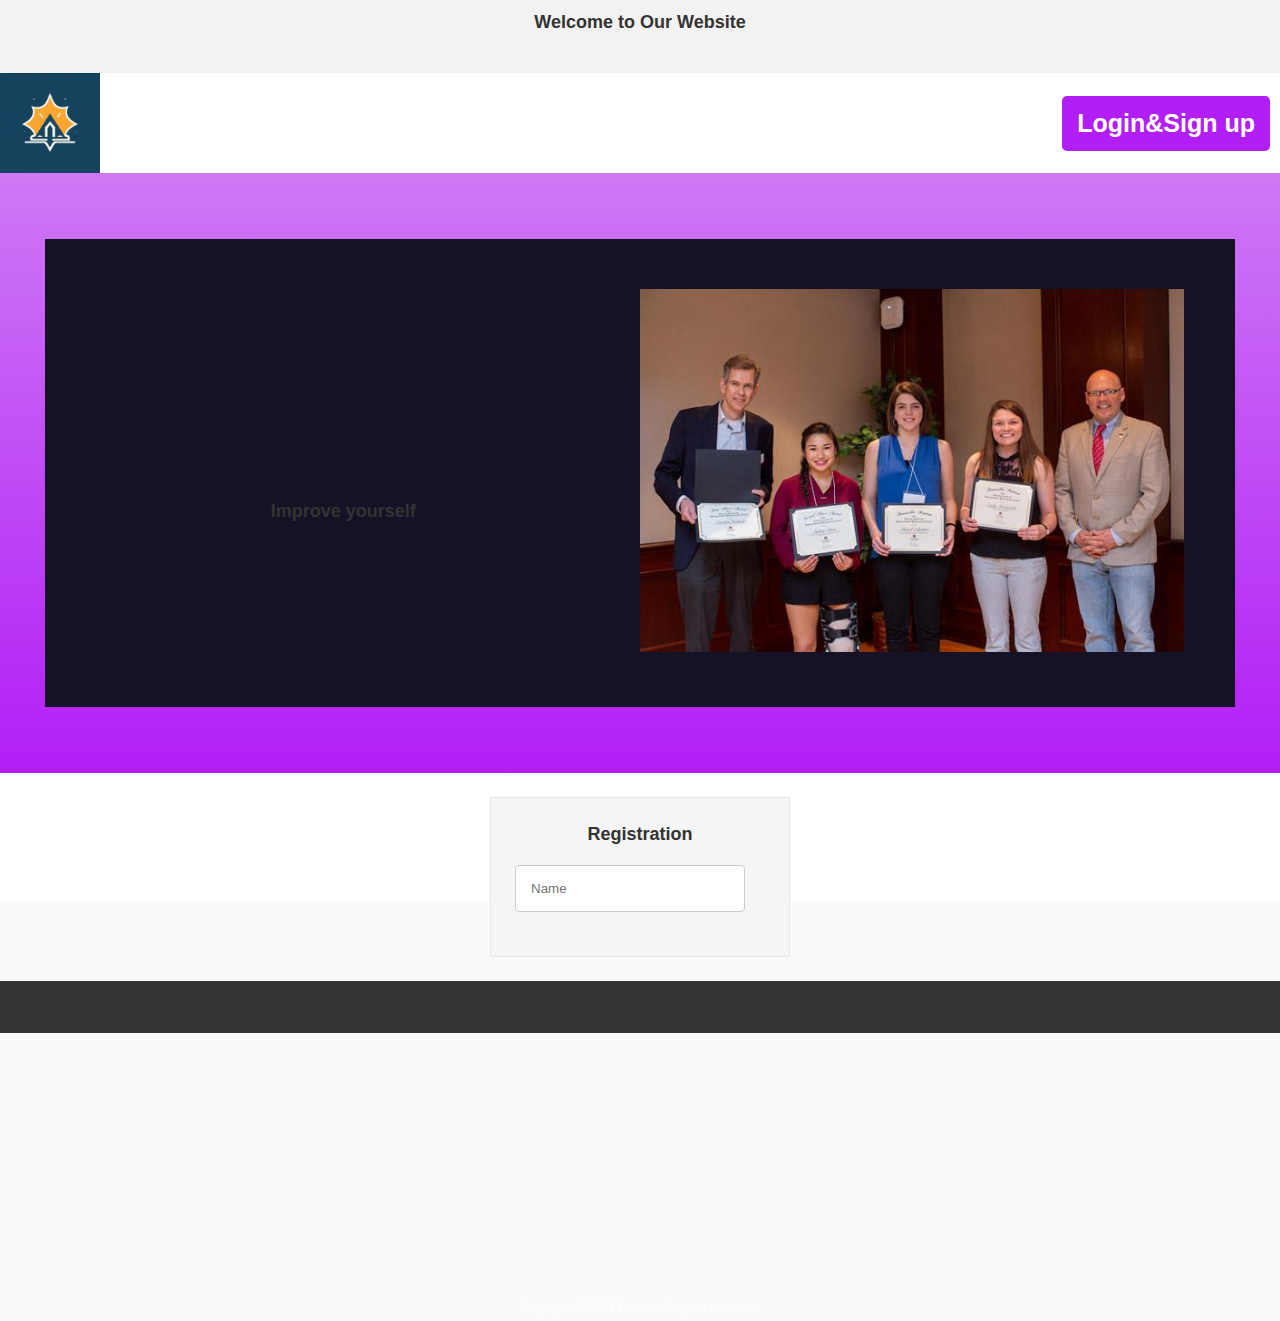
<file: index.html>
<!DOCTYPE html>  
<html lang="en">  
<head>  
    <meta charset="UTF-8">  
    <meta name="viewport" content="width=device-width, initial-scale=1.0">  
    <title>Home Page</title>  
    <link rel="stylesheet" href="U.css"> <!-- Link to style file -->  
</head>  
<body>   
    <!-- Banner -->
    <div id="website-banner" style="background-color: #f2f2f2; padding: 10px; text-align: center;">
        <h2>Welcome to Our Website</h2>
        <p>Explore our courses and become an expert today!</p>
    </div>
    <div class="logo-account">
        <!-- Image -->
        <img src="1.png" alt="Descriptive text for the image" style="width: 100px; height: 100px; position: relative; top: 0; left: 0; margin: 0;">
        <!-- Login Link -->
        <a href="login.html" class="login-link">Login&Sign up</a>
        <!-- Navigation -->
    </div>
    <nav>

    </nav>
    <!-- Hero Banner -->
    <div class="hero-banner">
        <div class= 'container-2'>
            <div class="container_content">
            <div class="container_content_inner">
            <div class="title">
                <h1>Choose your courses</h1>
                
            </div>
            <div class="par">
                <h2>Improve yourself</h2>
            </div>
            <div class="btns">
                <a href="login.html" class="login-link">Login&Sign up</a>
            </div>
            </div>
            </div>
            <div class="container_outer_img">
            <div class="img-inner">
            <img src='e.jpg'  alt="" class="container_img"/>
                </div>
                </div>
            </div>
            <div class="overlay"></div>
    </div>
    <!-- Registration Form -->
    <div class="registration-form">
        <h2>Registration</h2>
        <form action="your-server-endpoint" method="post">
            <input type="text" id="name" name="name" placeholder="Name" required>
        </form>
    </div>
    <!-- Footer -->
    <footer>
        <p>Copyright &copy; 2024 Kristian All rights reserved.</p>
    </footer>
    <!-- External JavaScript File -->
    <script src="document.js"></script>
</body>  
</html>
</file>
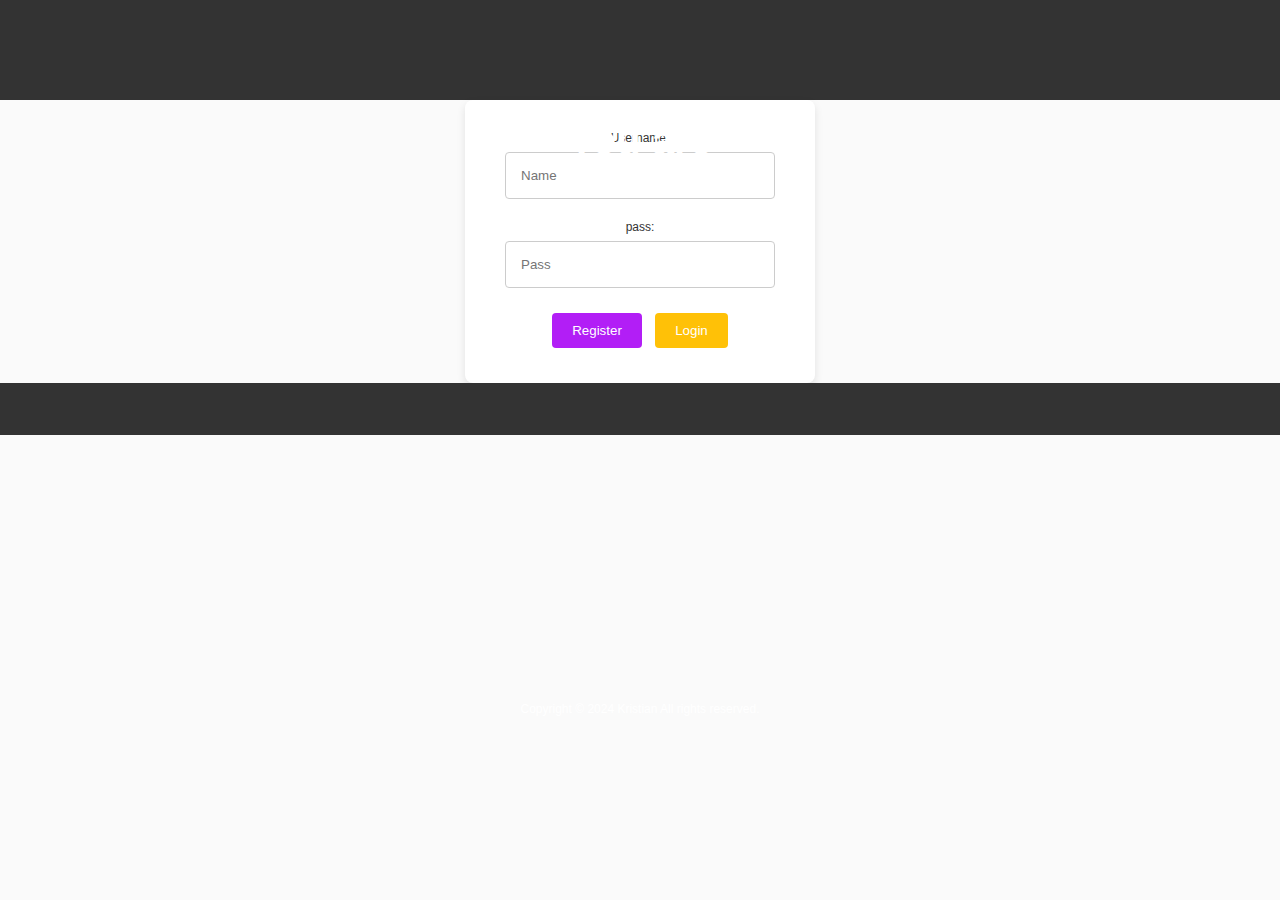
<file: login.html>
<!DOCTYPE html>
<html lang="en">
<head>
    <meta charset="UTF-8">
    <meta http-equiv="X-UA-Compatible" content="IE=edge">
    <meta name="viewport" content="width=device-width, initial-scale=1.0">
    <title>Document</title>
    <link rel="stylesheet" href="U.css"> <!-- Link to style file -->  
</head>
<body>
    <header>  
        <h1>You are<span id="someElementId"></span><span id="usernameDisplay"></span></h1>
    </header>  
    <div id="cookieInfo">
        <label for="usernameInput">Username:</label> 
        <input type="text" id="usernameInput" placeholder="Name"> 
        <label for="usernameInput">pass:</label> 
        <input type="password" placeholder="Pass"> 
        <button onclick="setUsername()">Register</button> 
        <button onclick="getUsername()">Login</button> 
    </div>
<footer>
    <p>Copyright &copy; 2024 Kristian All rights reserved.</p>
</footer>
    <script src="document.js"></script>
</body>
</html>
</file>
<file: U.css>
/' Kristian Wu Xinyang 223190634 '/
body {
  font-family: Arial, sans-serif;
  margin: 0;
  padding: 0;
  min-height: 100vh;
  display: flex;
  flex-direction: column;
}

header, footer {
  background-color: #333;
  color: white;
  text-align: center;
  padding: 1em;
}

.cart-container {
  flex: 1;
  width: 80%;
  margin: 0 auto;
}

.cart-items {
  background-color: #f2f2f2;
  border-collapse: collapse;
  width: 100%;
  margin-bottom: 20px;
}

.cart-items th, .cart-items td {
  border: 1px solid #ddd;
  padding: 12px;
  text-align: left;
}

.cart-items th {
  background-color: #4CAF50;
  color: white;
}

.cart-items tbody tr:nth-child(odd) {
  background-color: #f9f9f9;
}

.button {
  background-color: #4CAF50;
  border: none;
  color: white;
  padding: 12px 24px;
  text-decoration: none;
  cursor: pointer;
  border-radius: 4px;
}

.shopping-cart {
  margin-top: 20px;
}

.total {
  font-weight: bold;
  font-size: 18px;
  margin-bottom: 10px;
}

.shopping-cart table td {
  padding-right: 20px;
}

footer {
  flex-shrink: 0;
}
nav ul {
list-style: none;
padding: 0;
margin: 0;
}

nav ul li {
display: inline-block;
position: relative;
}

nav ul li a {
display: block;
padding: 10px 20px;
text-decoration: none;
color: #333;
}
nav{
  background-color: grey;
}
.dropdown-menu {
display: none;
position: absolute;
background-color: #fff;
box-shadow: 0 2px 5px rgba(0,0,0,0.1);
}

.dropdown-menu li {
display: block;
}

.dropdown:hover .dropdown-menu {
display: block;
}
.registration-form {
  max-width: 300px;
  margin: 2em auto;
  padding: 2em;
  background: #f5f5f5;
  border: 1px solid #e7e7e7;
  text-align: center;
}

.registration-form h2 {
  margin-bottom: 1em;
}

form {
  display: flex;
  flex-direction: column;
}

input[type="text"] {
  padding: 0.5em;
  margin-bottom: 1em;
  border: 1px solid #ddd;
  border-radius: 4px;
}

button {
  background-color: #5cb85c;
  color: white;
  border: none;
  padding: 0.5em;
  border-radius: 4px;
  cursor: pointer;
}

button:hover {
  background-color: #4cae4c;
}

.search-section, .instructor-callout, .learn-daily {
  margin-bottom: 2em;
  padding: 1em;
  background: #f5f5f5;
  border: 1px solid #e7e7e7;
}

.course {
  background-color: #f7f7f7;
  border: 1px solid #ddd;
  padding: 10px;
  margin: 0 10px; /* Add spacing between courses */
  border-radius: 5px;
  box-shadow: 0 2px 5px rgba(0,0,0,0.2);
  text-align: center;
}
.course:first-child {
  margin-left: 0; /* Remove left margin for the first course */
}
.course:last-child {
  margin-right: 0; /* Remove right margin for the last course */
}
.course h3 {
  margin: 0;
  padding-bottom: 5px;
}
.add-to-cart {
  background-color: #5cb85c;
  color: white;
  padding: 5px 10px;
  text-decoration: none;
  display: inline-block;
  margin-top: 5px;
}
.add-to-cart:hover {
  background-color: #4cae4c;
  cursor: pointer;
}
.container {
  display: flex;
  justify-content: center; /* Center the courses container */
  flex-wrap: nowrap; /* Ensure items stay on the same line */
  padding: 0;
}

.about-us {
  text-align: center;
  margin-top: 20px;
}

.about-us h2 {
  color: #333;
}

.about-us p {
  max-width: 800px;
  margin: auto;
  padding: 1em;
  line-height: 1.6;
}

/* Add to your existing CSS */

article {
  margin-bottom: 2em;
  padding: 1em;
  background: #f5f5f5;
  border: 1px solid #e7e7e7;
}

article h3 {
  color: #333;
  margin-bottom: 0.5em;
}

.contact-info {
  text-align: center;
  background-color: #e9ecef;
}

/* Style the paragraphs within the articles */
article p {
  line-height: 1.6;
  color: #333;
}

/* Style the "Get in Touch" section */
.contact-info h3 {
  text-align: center;
  color: #76f20af3;
}




/* Add to your existing CSS */

.projects-container {
  display: flex;
  flex-wrap: wrap;
  justify-content: center;
  gap: 20px;
  padding: 20px;
}

.project {
  flex: 1;
  min-width: 300px;
  max-width: 350px;
  border: 1px solid #ddd;
  border-radius: 5px;
    padding: 15px;
    background-color: #fff;
    box-shadow: 0 2px 5px rgba(0,0,0,0.1);
}

.project-image {
  max-width: 100%;
  height: auto;
  border-radius: 4px;
  margin-bottom: 10px;
}

.btn {
  display: inline-block;
  background-color: #4CAF50;
  color: white;
  padding: 10px 15px;
  text-decoration: none;
  border-radius: 5px;
  cursor: pointer;
  transition: background-color 0.3s ease;
}

.btn:hover {
  background-color: #45a049;
}

/* Responsive design */
@media (max-width: 768px) {
  .project {
    max-width: 100%;
  }
}
.container {
            max-width: 960px;
            margin: 20px auto;
            padding: 0 20px;
        }
        section {
            margin-bottom: 40px;
        }
        h2 {
            color: #333;
        }
        p {
            line-height: 1.6;
        }
.banner {
            overflow: hidden;
            position: absolute;
            top: 50%;
            left: 50%;
            transform: translate(-50%, -50%); /* 使用transform居中 */
            width: 80%; /* Adjusted width */
            height: 100%; /* Adjusted height */
        }

        .banner-image {
            width: 100%;
            height: 100%;
            display: block;
            position: absolute;
            left: 0;
            top: 0;
            animation: slide 1.6s ease-in-out infinite;
        }

        @keyframes slide {
            0%, 100% {
                transform: translateX(0);
            }
            45% {
                transform: translateX(-100%);
            }
        }


* {
    margin: 0;
    padding: 0;
    box-sizing: border-box; /* Add this to include padding and border in the element's total width and height */
  }
  /* General body styling */
  body {
    background-color: #fafafa;
    font-size: 12px;
    line-height: 1.4; /* Improves text readability */
  }
  
  /* Container for centered content */
  #div2 {
    width: 1080px;
    margin: 0 auto; /* Centers the div horizontally */
  }
  
  /* Page section styling */
  .page1 {
    background-color: wheat;
    padding: 20px 0;
    text-align: center; /* Centers the user1 div horizontally */
    height:750px;
  }
  
  /* User login container styling */
  .user1 {
    width: 400px;
    background-color: grey;
    margin: 20px auto; /* Centers the div horizontally and adds margin */
    padding: 20px; /* Adds padding inside the user1 div */
    box-shadow: 0 2px 4px rgba(0, 0, 0, 0.1); /* Adds a subtle shadow for depth */
    border-radius: 4px; /* Rounds the corners of the user1 div */
  }
  
  /* User login title styling */
  .user1 h3 {
    font-size: 18px;
    font-weight: bold;
    border-bottom: 1px solid #ddd;
    padding-bottom: 10px; /* Adds space below the title */
    margin-bottom: 20px; /* Adds space below the title */
  }
  
  /* User input field styling */
  .user3 {
    margin-bottom: 15px; /* Adds space below each input group */
    position: relative; /* Needed for the pseudo-element positioning */
  }
  
  /* Style the labels inside the user3 div, hide them visually but keep them accessible */
  .user3 .item-lable {
    position: absolute;
    left: 10px;
    top: 50%;
    transform: translateY(-50%);
    color: #999;
  }
  
  /* Style the input fields */
  .user3 .item-content {
    border: 1px solid #bdbdbd;
    width: 100%; /* Make the input take the full width */
    height: 40px; /* Adjust input height */
    font-size: 15px;
    padding: 0 10px; /* Padding inside the input field */
    border-radius: 4px; /* Rounds the corners of the input field */
  }
  
  /* Submit button styling */
  .submit {
    display: block;
    width: 100%;
    height: 40px;
    background-color:green;
    text-align: center;
    font-size: 20px;
    color: white;
    line-height: 40px;
    border: none; /* Removes the default border */
    border-radius: 4px; /* Rounds the corners of the button */
    cursor: pointer; /* Changes the cursor to a pointer when hovering over the button */
    margin-top: 20px; /* Adds space above the button */
  }
  
  /* Link styling */
  .link-item a {
    color: black;
    text-decoration: none;
    margin-left: 10px; /* Adds space between links */
  }
  
  /* Hover effect for links */
  .link-item a:hover {
    text-decoration: underline;
  }







        * {
  margin: 0;
  padding: 0;
  box-sizing: border-box;
}

:root {
  --secondary-color: #151226;
  --contrast-color: white;
}
.overlay {
  position: absolute;
  top: 0;
  left: 0;
  right: 0;
  bottom: 0;
  height: 100%;
  z-index: -10;
  background-color: var(--contrast-color);
}

.container-2 {
  display: flex;
  justify-content: space-around;
  align-items: center;
  color: #fff;
  animation: expand .8s ease forwards;
  background-color: var(--secondary-color);
  position: relative;
  font-family: -apple-system, BlinkMacSystemFont, 'Segoe UI', Roboto, Oxygen, Ubuntu, Cantarell, 'Open Sans', 'Helvetica Neue', sans-serif;
  transition: all .8s ease;
}

.container_content {
 width: 50%;
}

.container_content_inner {
  width: 80%;
  margin-left: 80px;
}

.container_outer_img {
  margin: 50px;
  width: 50%;
  overflow: hidden;
}   
    
.container_img {
  width: 100%;
  animation: slideIn 1.5s ease-in-out forwards;
}

.par {
  height: auto;
  overflow: hidden;
}

p{
  line-height: 28px;
  transform: translateY(300px);
  animation: slideUp .8s ease-in-out forwards .8s;
}

.btns {
  height: 100%;
  position: relative;
  width: 150px;
  overflow: hidden;
}

.btns_more {
  background: transparent;
  border: 1px solid var(--contrast-color);
  border-radius: 50px;
  padding: 8px 12px;
  color: #BF307F;
  font-size: 16px;
  text-transform: uppercase;
  position: relative;
  margin-top: 15px;
  outline: none;
  transform: translateY(50px);
  animation: slideUp .8s ease-in-out  forwards 1s;
}

.title {
  overflow: hidden;
  height: auto;
}

h1 {
    font-size: 40px;
    color: var(--contrast-color);
    margin-bottom: 20px;
    transform: translateY(100px);
    animation: slideUp .8s ease forwards .5s;
}

@keyframes slideIn {
  0% {
    transform: translateX(500px) scale(.2);
  }
  100% {
    transform: translateX(0px) scale(1);
  }
}

@keyframes slideUp {
  0% {
    transform: translateY(300px);
  }
  100% {
    transform: translateY(0px);
  }
}

@keyframes expand {
  0% {
    transform: translateX(1400px);
  }
  100% {
    transform: translateX(0px);
  }
}







.header-content {
  display: flex;
  align-items: center;
}

.login-link {
    background-color: #aa08f5e8;
    color: white;
    padding: 10px 15px;
    text-decoration: none;
    border-radius: 5px;
    font-weight: bolder; /* Changed from font-size to font-weight */
    position: absolute;
    right: 10px; /* Positions the link 10 pixels from the right edge of the page */
    font-size: 25px; /* Sets the font size */
}

/* Hover effect for the login link */
.login-link:hover {
    background-color: #aa08f5e8; /* Darker background on hover */
    text-decoration: none; /* Ensures no underline on hover */
}

/* Clearfix for the nav to ensure it only contains its child elements' margins, not its own */
nav:after {
    content: "";
    display: table;
    clear: both;
}









.hero-banner {
    width: 100%;
    height: 600px;
    background: linear-gradient(to bottom, #cd76f5fa, #aa08f5e8);
    display: flex;
    justify-content: center;
    align-items: center;
    text-align: center;
    color: white;
  }
.hero-banner img {
    max-width: 100%;
    height: auto;
  }
.hero-text {
    margin: 0 20px;
  }
  .hero-btn {
    display: inline-block;
    padding: 10px 20px;
    background-color: #f66d22;
    color: white;
    text-decoration: none;
    border-radius: 5px;
    transition: background-color 0.3s ease;
  }
.hero-btn:hover {
    background-color: #e55b00;
}




.calculator {
    background-color: #ffffff;
    border-radius: 5px;
    box-shadow: 0 4px 6px rgba(0, 0, 0, 0.1);
    width: 300px;
    margin-left: 35%;
    margin-top: 150px;
}

#display {
    width: 100%;
    height: 80px;
    text-align: right;
    font-size: 3em;
    padding: 0 20px;
    border: none;
}

.buttons {
    display: grid;
    grid-template-columns: repeat(4, 1fr);
    grid-gap: 10px;
    padding: 20px;
}


button:hover {
    background-color: #d0d0d0;
}



        #todo-app {
    width: 300px;
    margin: auto;
    padding: 20px;
    box-shadow: 0 0 10px rgba(0, 0, 0, 0.1);
}

#task-list {
    list-style: none;
    padding: 0;
}

#task-list li {
    margin: 10px 0;
    background: #f9f9f9;
    border: 1px solid #ddd;
    padding: 10px;
    cursor: pointer;
}

#task-list li.completed {
    text-decoration: line-through;
    color: #ccc;
}

    body { font-family: Arial, sans-serif; }
    .form-container { max-width: 600px; margin: auto; padding: 20px; }
    .form-group { margin-bottom: 15px; }
    label { display: block; margin-bottom: 5px; }
    input[type="text"],
    input[type="email"],
    select { width: 100%; padding: 10px; margin-bottom: 10px; }
    .error { color: red; }
    button { padding: 10px 20px; cursor: pointer; }
/* Styling for the cookieInfo div */
#cookieInfo {
  background-color: white;
  padding: 30px;
  border-radius: 8px;
  box-shadow: 0 4px 8px rgba(0, 0, 0, 0.1);
  max-width: 350px;
  margin: auto;
  text-align: center;
}

/* Styling for labels */
label {
  display: block;
  margin-bottom: 5px;
  font-weight: 500;
  color: #333;
}

/* Styling for input fields */
input[type="text"],
input[type="password"] {
  width: calc(100% - 20px);
  padding: 15px;
  margin-bottom: 20px;
  border: 1px solid #ccc;
  border-radius: 4px;
  transition: border-color 0.3s ease;
}

input[type="text"]:focus,
input[type="password"]:focus {
  outline: none;
  border-color: #aa08f5e8;
}

/* Styling for buttons */
button {
  padding: 10px 20px;
  margin: 5px 0;
  border: none;
  border-radius: 4px;
  background-color: #aa08f5e8;
  color: white;
  cursor: pointer;
  transition: background-color 0.3s ease;
}

button:hover {
  background-color:blue;
}

/* Additional styling for the second button */
button:last-of-type {
  background-color: #ffc107;
}

button:last-of-type:hover {
  background-color: #e0a800;
}

/* Align buttons in a row */
#cookieInfo button {
  display: inline-block;
  margin-right: 10px;
}

#cookieInfo button:last-of-type {
  margin-right: 0;
}


    .logo-account {
    display: flex;          /* Enable flex context */
    align-items: center;    /* Vertically center the content */
    justify-content: space-between; /* Place the items with space between them */
    }
</file>
